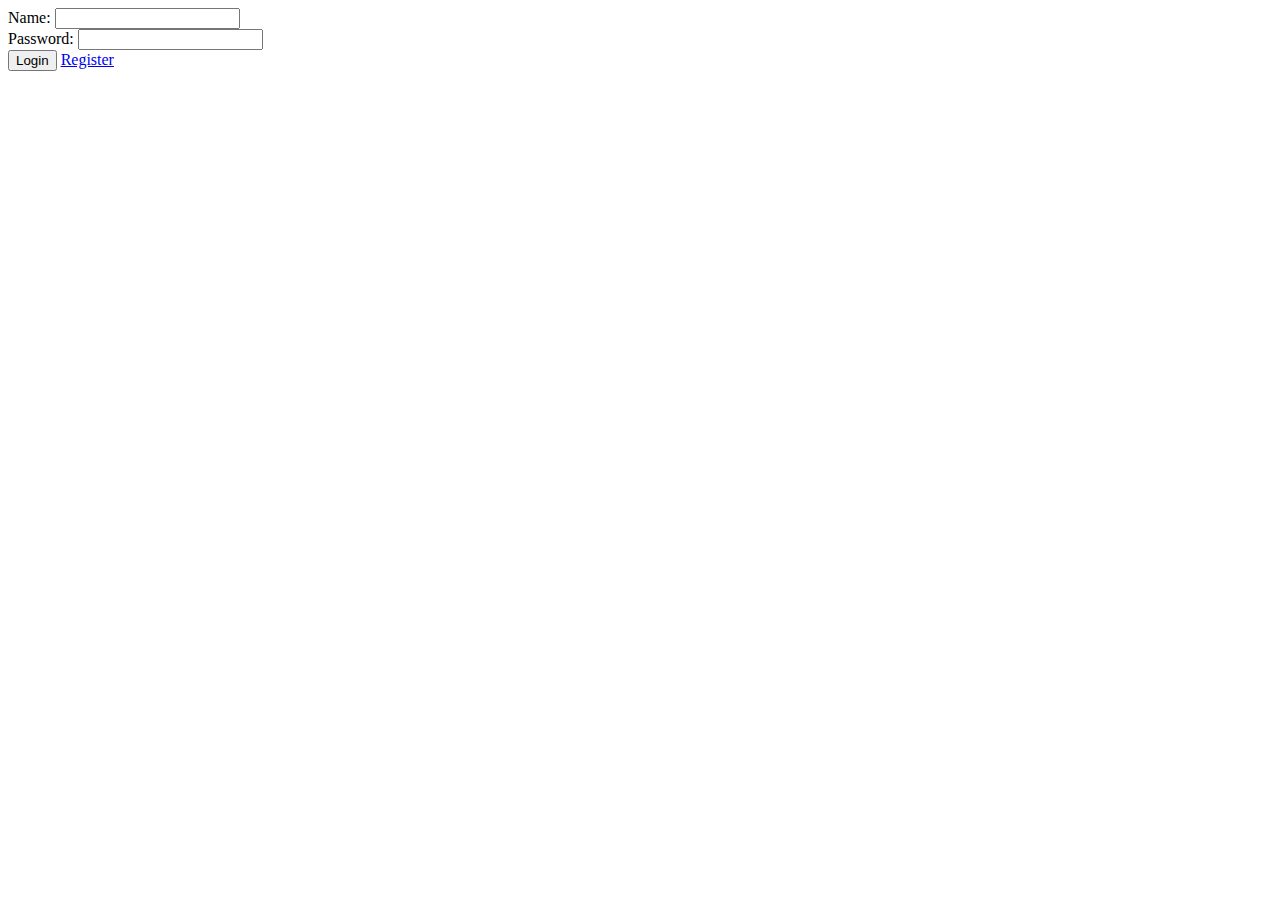
<file: html/login.html>
<!DOCTYPE html>
<html lang="en">

<head>
    <meta charset="UTF-8">
    <meta name="viewport" content="width=device-width, initial-scale=1.0">
    <link rel="stylesheet" href="../Styles/style.css">
    <title>Sign-up</title>
</head>

<body>
    <form action="phpScripts/authorization.php" method="post">
        <label for="username">Name:</label>
        <input type="text" name="login" required>
        <br>
        <label for="password">Password:</label>
        <input type="password" name="password" required>
        <br>
        <button type="submit" name="enter">Login</button>
        <a href="phpScripts/register.php">Register</a>
    </form>
</body>

</html>
</file>
<file: Styles/style.css>
#map {
    width: 100%;
    height: 450px;
    box-shadow: 0 0 10px rgba(0, 0, 0, 0.5);
    border: 2px solid #333;
}

.overlay-filter {
    position: absolute;
    top: 0;
    left: 0;
    width: 100%;
    height: 100%;
    pointer-events: none;
}
.initial{
    background-color: #0b5ed7;
}
</file>
